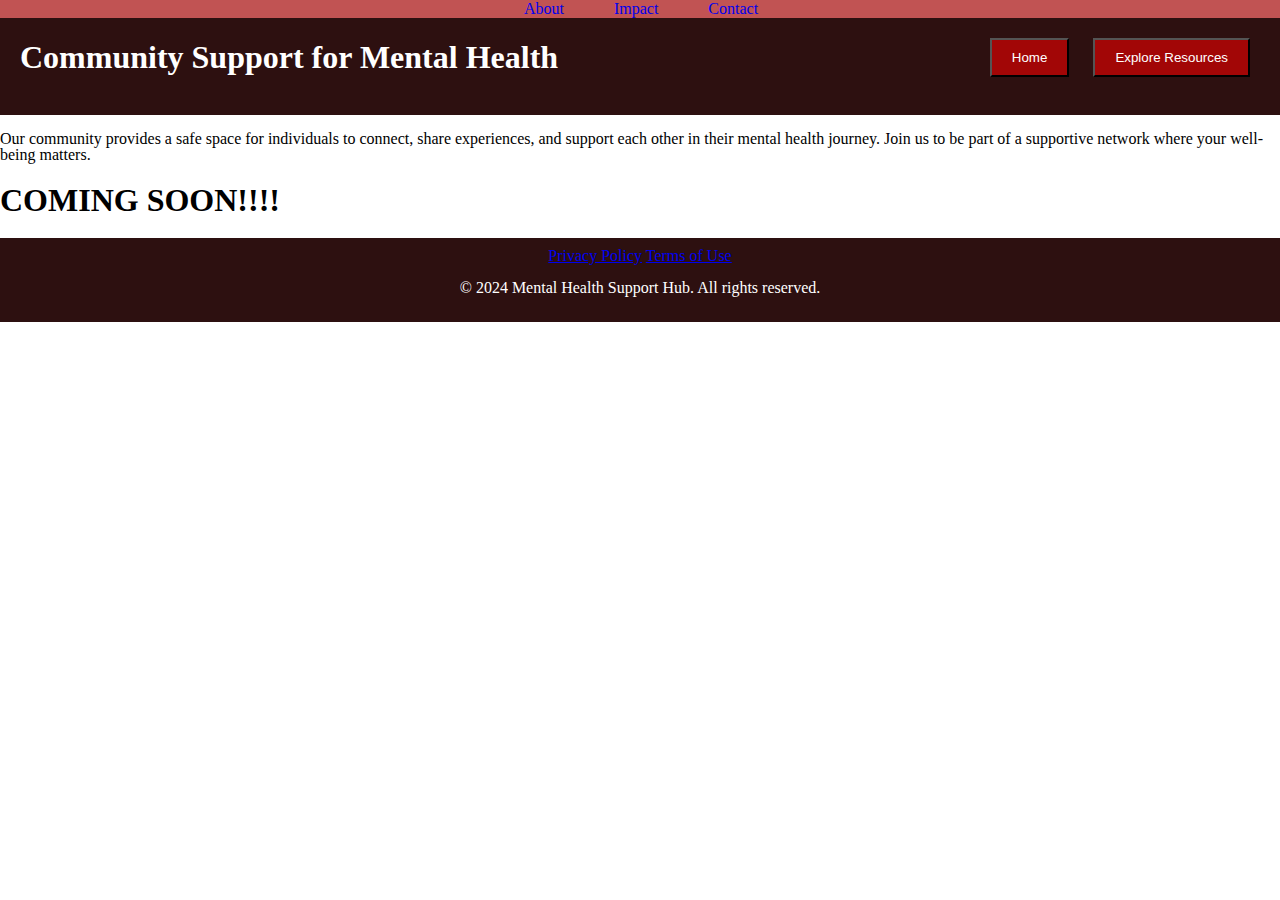
<file: community.html>
<!DOCTYPE html>
<html>

<head>
  <meta charset="utf-8">
  <meta name="viewport" content="width=device-width">
  <title></title>
  <link rel="icon" href="Images/icon.png">
  <link href="reset.css" rel="stylesheet" type="text/css" />
  <link href="style.css" rel="stylesheet" type="text/css" />
  <link href="reset-webview.css" rel="stylesheet" type="text/css" />
  <script>

    function redirectToIndex() {
      window.location.href = "index.html";
    }
  </script>
  <script>

    function redirectToResources() {
      window.location.href = "resources.html";
    }
  </script>
  </script>
</head>

<body>
  <div class="navbar">
    <ul>
      <li><a href="#about">About</a></li>
      <li><a href="#impact">Impact</a></li>
      <li><a href="#contact">Contact</a></li>
    </ul>
  </div>

      <header class="header-container">
      <div class="header-item header-left">

  <h1>Community Support for Mental Health</h1></div>
        <div class="header-item header-right">
          <button class="header-button" onclick="redirectToIndex()">Home</button>
           <button class="header-button" onclick="redirectToResources()">Explore Resources</button>
        </div>
      </header>
  <p>
    
    
    
    Our community provides a safe space for individuals to connect, share experiences, and support each other in their mental health journey. Join us to be part of a supportive network where your well-being matters.</p>
  
  
  
  
  
  
  
  
 <h1>        COMING SOON!!!!</h1> 
</section>

    <footer>
      <div>
        <a href="#">Privacy Policy</a>
        <a href="#">Terms of Use</a>
      </div>
      <p>&copy; 2024 Mental Health Support Hub. All rights reserved.</p>
    </footer>
  </body>

  </html>
</file>
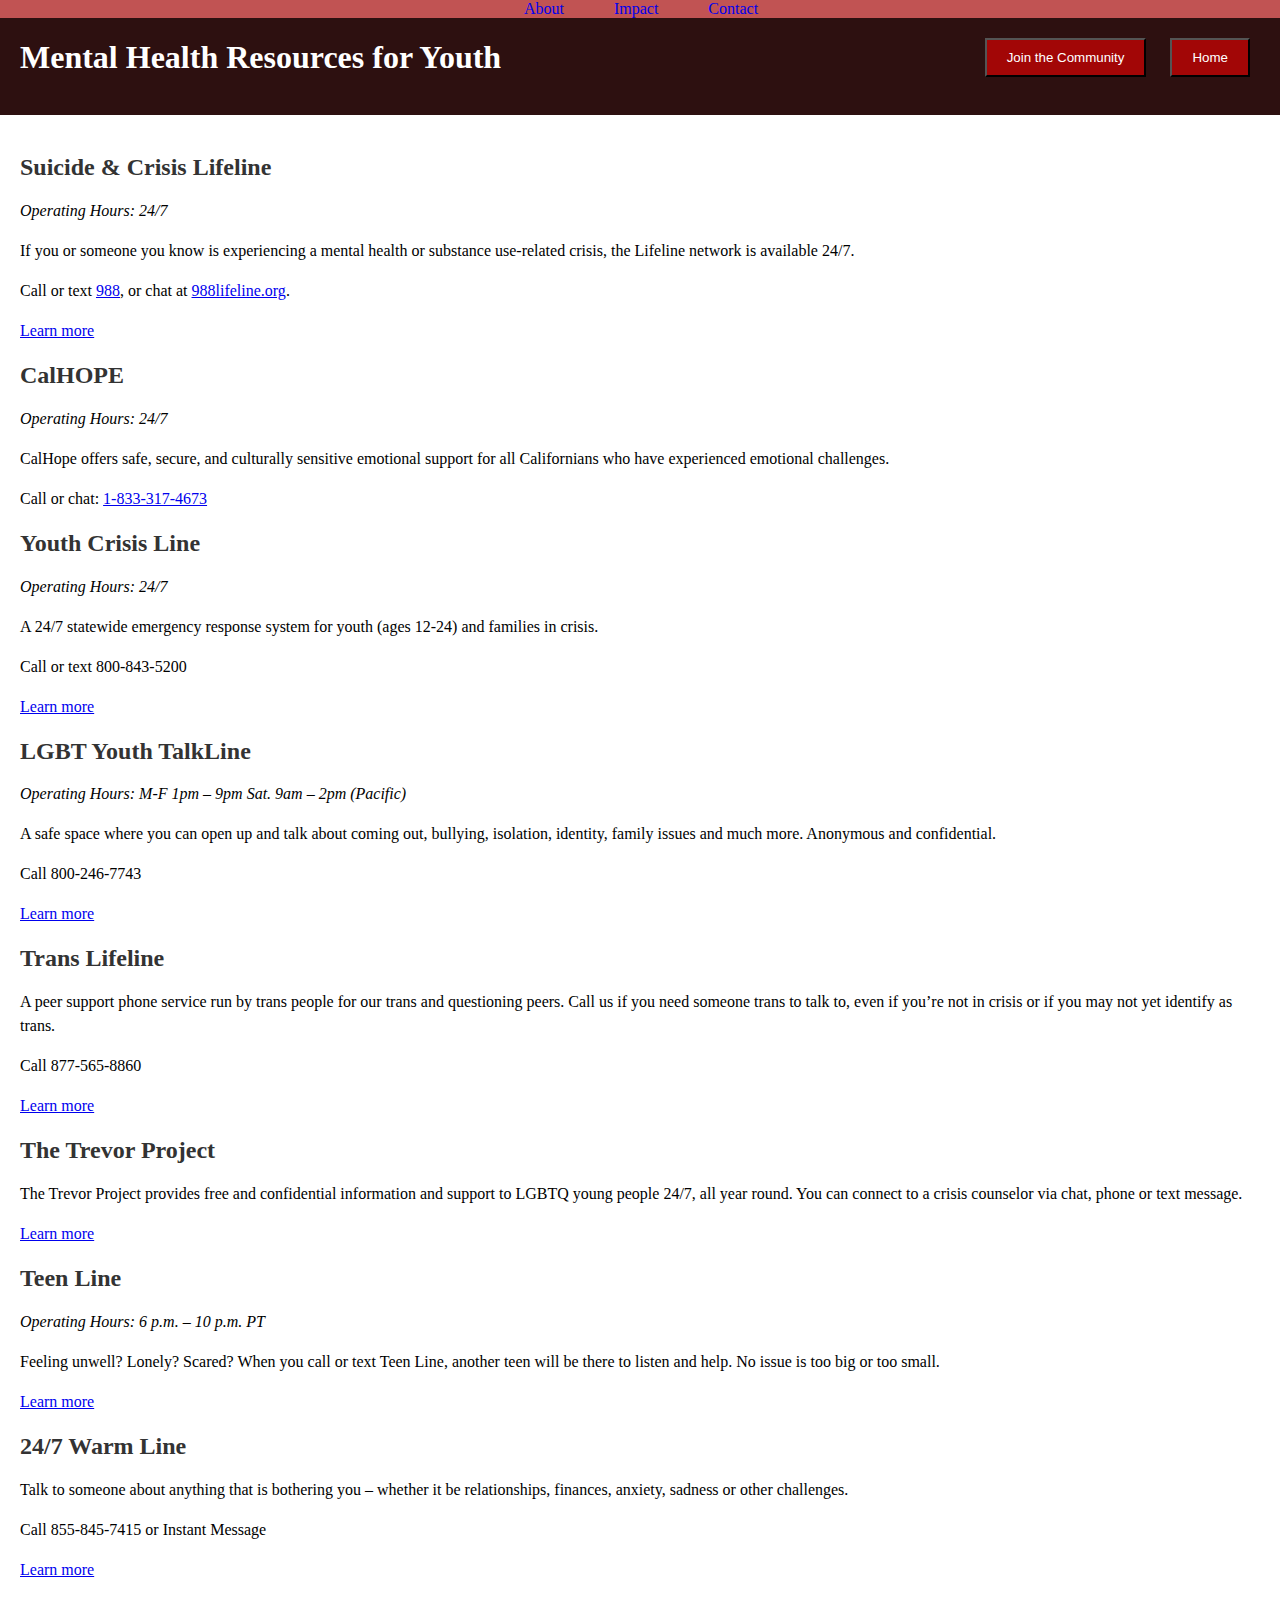
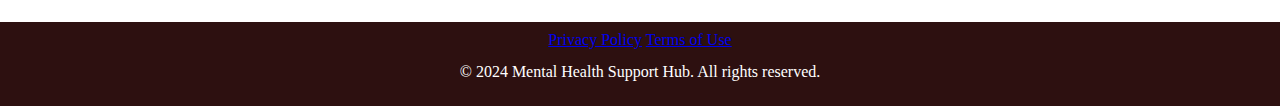
<file: resources.html>
<!DOCTYPE html>
<html>

<head>
  <meta charset="utf-8">
  <meta name="viewport" content="width=device-width">
  <title>Mental Health Resources</title>
  <link rel="icon" href="Images/icon.png">
  <link href="reset.css" rel="stylesheet" type="text/css" />
  <link href="style.css" rel="stylesheet" type="text/css" />
  <link href="reset-webview.css" rel="stylesheet" type="text/css" />
  
</head>

<body>
  <div class="navbar">
    <ul>
      <li><a href="#about">About</a></li>
      <li><a href="#impact">Impact</a></li>
      <li><a href="#contact">Contact</a></li>
    </ul>
  </div>

  <header class="header-container">
    <div class="header-item header-left">
    
        <h1>Mental Health Resources for Youth</h1>
      
    </div>
    <div class="header-item header-right">
       <button class="header-button" id="join-community">Join the Community</button>
       <button class="header-button" id="home">Home</button>
    
    </div>
  </header>
 

  <main>
    <section>
      <h2>Suicide & Crisis Lifeline</h2>
      <p><em>Operating Hours: 24/7</em></p>
      <p>If you or someone you know is experiencing a mental health or substance use-related crisis, the Lifeline network is available 24/7.</p>
      <p>Call or text <a href="tel:988">988</a>, or chat at <a href="https://988lifeline.org">988lifeline.org</a>.</p>
      <p><a href="https://suicidepreventionlifeline.org">Learn more</a></p>
    </section>

    <section>
      <h2>CalHOPE</h2>
      <p><em>Operating Hours: 24/7</em></p>
      <p>CalHope offers safe, secure, and culturally sensitive emotional support for all Californians who have experienced emotional challenges.</p>
      <p>Call or chat: <a href="tel:1-833-317-4673">1-833-317-4673</a></p>
    </section>


    <section>
      <h2>Youth Crisis Line</h2>
      <p><em>Operating Hours: 24/7</em></p>
      <p>A 24/7 statewide emergency response system for youth (ages 12-24) and families in crisis.</p>
      <p>Call or text 800-843-5200</p>
      <p><a href="#">Learn more</a></p>
    </section>

    <section>
      <h2>LGBT Youth TalkLine</h2>
      <p><em>Operating Hours: M-F 1pm – 9pm Sat. 9am – 2pm (Pacific)</em></p>
      <p>A safe space where you can open up and talk about coming out, bullying, isolation, identity, family issues and much more. Anonymous and confidential.</p>
      <p>Call 800-246-7743</p>
      <p><a href="#">Learn more</a></p>
    </section>

    <section>
      <h2>Trans Lifeline</h2>
      <p>A peer support phone service run by trans people for our trans and questioning peers. Call us if you need someone trans to talk to, even if you’re not in crisis or if you may not yet identify as trans.</p>
      <p>Call 877-565-8860</p>
      <p><a href="#">Learn more</a></p>
    </section>

    <section>
      <h2>The Trevor Project</h2>
      <p>The Trevor Project provides free and confidential information and support to LGBTQ young people 24/7, all year round. You can connect to a crisis counselor via chat, phone or text message.</p>
      <p><a href="#">Learn more</a></p>
    </section>

    <section>
      <h2>Teen Line</h2>
      <p><em>Operating Hours: 6 p.m. – 10 p.m. PT</em></p>
      <p>Feeling unwell? Lonely? Scared? When you call or text Teen Line, another teen will be there to listen and help. No issue is too big or too small.</p>
      <p><a href="#">Learn more</a></p>
    </section>

    <section>
      <h2>24/7 Warm Line</h2>
      <p>Talk to someone about anything that is bothering you – whether it be relationships, finances, anxiety, sadness or other challenges.</p>
      <p>Call 855-845-7415 or Instant Message</p>
      <p><a href="#">Learn more</a></p>
    </section>
  </main>

  <footer>
    <div>
      <a href="#">Privacy Policy</a>
      <a href="#">Terms of Use</a>
    </div>
    <p>&copy; 2024 Mental Health Support Hub. All rights reserved.</p>
  </footer> 
  <script src="index.js" defer></script>
</body>

</html>
</file>
<file: style.css>
/* Navbar */
.navbar {
  display: flex;
  justify-content: space-evenly;
  align-items:center;
  background-color: #c15353;
  color: #eee7e7;

  padding: 1px;
  position: fixed;
  top: 0;
  width: 100%;
}

.navbar ul {
  list-style-type: none;
  display: flex;
  justify-content: center;
  align-items: center;
  margin: 0;
  padding: 0;
}

.navbar ul li {
  margin: 0 10px;
}

.navbar ul li a {
  text-decoration: none;

  padding: 10px 15px;
}

.navbar ul li a:hover {
  font-weight: bold;
}
#theme-button {
    text-decoration: none;
    color: white;

    padding: 10px 20px;
    border: none;
    border-radius: 5px;
    cursor: pointer;
}

/* Dark Mode Styles */
body.dark-mode {
  background-color: #121212; /* Dark background for the body */
  color: #ffffff; /* Light text for better readability in dark mode */
}

body.dark-mode .navbar {
  background-color: #333333; /* Dark background for the navbar */
  color: #ffffff; /* Light text color for the navbar */
}

body.dark-mode .header-container {
  background-color: #444444; /* Dark background for the header */
}

body.dark-mode .header-button,
body.dark-mode #theme-button {
  background-color: #555555; /* Dark background for buttons */
  color: #ffffff; /* Light text color for buttons */
}

body.dark-mode .resources-box li {
  background-color: #333333; /* Dark background for resource boxes */
  border-color: #444444; /* Dark border color for resource boxes */
}

body.dark-mode footer {
  background-color: #333333; /* Dark background for the footer */
}


/* Header */
.header-container {
  display: flex;
  flex-direction: row;
  justify-content: space-between;
  align-items: center;
  background-color: #2d1010;
  color: #fff;
  padding: 20px;
  text-align: center;
}

.header-item {
  flex: 1;
}

.header-left {
  text-align: left;
}

.header-right {
  text-align: right;
}

.header-button {
  padding: 10px 20px;
  background-color: #a20606;
  color: #fff;
  cursor: pointer;
  margin: 0 10px;
}

.header-button:hover {
  background-color: #e5cccc;
}
.petition-container {
  display: flex;
  justify-content: space-between;
}

.petition-container form,
.signatures {
  flex: 1;
}

.signatures {
  align-self: flex-start;
}

/* CSS for styling individual sections */
section#impact {
  margin-bottom: 20px;
}

.resources-box li img {
  max-width: 100%;
  height: auto;
}

.resources-box li p {
  font-size: 14px;
}

/* Style for main content sections */
main {
  padding: 20px;
}

/* Style for individual sections */
section {
  margin-bottom: 20px;
}

section h2 {
  color: #333; 
}

section p {
  line-height: 1.5; 
}

/* Style for buttons */
button {
  padding: 10px 20px;
  background-color: #a20606; 
  color: #fff; 
}
/* Style for card or box view */
.resources-grid {
  display: flex;
  flex-wrap: wrap;
  justify-content: space-between;
}

.resources-grid li {
  flex-basis: calc(33.33% - 20px); 
  margin-bottom: 20px;
  background-color: #f9f9f9; 
  border: 1px solid #ddd; 
  border-radius: 5px;
  padding: 20px;
}

.resources-grid li img {
  width: 100%; 
  height: auto;
  border-radius: 5px; 
}

.resources-grid li strong {
  font-weight: bold;
}

.resources-box li a:hover {
  text-decoration: underline;
}

button:hover {
  background-color: #e5cccc; 
}
.error {
  border-style: solid;
  border-width: 2px;
  border-color: red;
  background: pink;
}
/* Define the scale animation for the modal image */
@keyframes scaleImageAnimation {
  0% { transform: scale(0.8); opacity: 0; }
  100% { transform: scale(1); opacity: 1; }
}

/* Apply the animation to the modal image */
.modal-content img {
  animation: scaleImageAnimation 0.5s ease-in-out forwards;
}

/* Define the fade-in animation */
@keyframes fadeIn {
  from {
    opacity: 0;
    transform: translateY(50px); /* Start slightly below */
  }
  to {
    opacity: 1;
    transform: translateY(0); /* Fade in at original position */
  }
}

/* Apply the animation to elements with the 'fade-in' class */
.fade-in {
  animation: fadeIn 0.5s ease-out forwards; /* Apply animation */
}
@keyframes signatureAnimation {
  0% { transform: scale(0); opacity: 0; }
  100% { transform: scale(1); opacity: 1; }
}

.signature-animation {
  animation: signatureAnimation 0.5s ease-in-out forwards;
}
/* Modal Styling */
.modal {
  display: flex;
  position: fixed;
  z-index: 2;
  left: 0;
  top: 0;
  width: 100%;
  height: 100%;
  background-color: rgba(0,0,0,0.4);
  flex-direction: column;
  align-items: center;
  justify-content: center;
}

.modal-content {
  background-color: lightsteelblue;
  color: black;
  text-align: center;
  font-size: 3rem;
  display: flex;
  justify-content: center;
  align-items: center;
}

#thanks-modal-content {
  width: 20rem;
}

#modal-text-container {
  display: flex;
  flex-direction: column;
  align-items: center;
  justify-content: center;
}

/* Button Styling */
#close-modal-button {
  background-color: #4CAF50;
  border: none;
  color: white;
  padding: 15px 32px;
  text-align: center;
  text-decoration: none;
  display: inline-block;
  font-size: 16px;
  margin: 4px 2px;
  cursor: pointer;
}


/* Style for footer */
footer {
  background-color: #2d1010;;
  color: #fff;
  text-align: center;
  padding: 10px;
}
</file>
